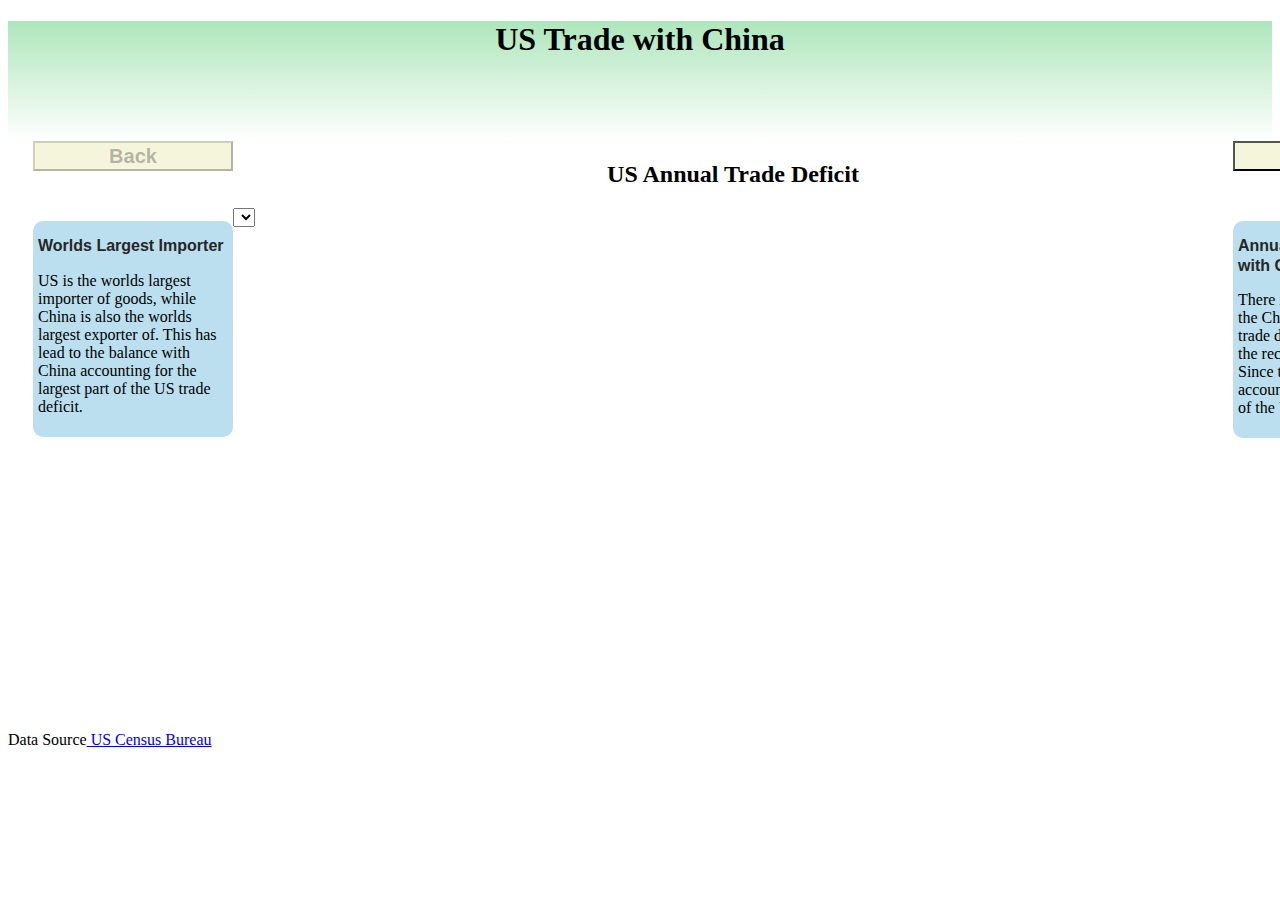
<file: index.html>
<!DOCTYPE html>
<html>

<head>
    <title>US-China Trade Visual</title>
    <script src='https://d3js.org/d3.v5.min.js'></script>
    <script src='src/charts.js'></script>
    <link rel="stylesheet" href="style/chart-style.css" type="text/css">
    <link rel="stylesheet" href="style/style.css" type="text/css">
</head>

<body onload=init()>
    <div id="header">
        <h1>US Trade with China</h1>
    </div>
    <div id="tooltip" style="display: none;"></div>

    <div class="container">
        <div id="sections">
            <div>
                <button class="buttonNav" id="backButton" onclick="changeScene(-1)" disabled=true>
                    Back
                </button>
            </div>
            </section>
            <section class="slide-info" id="slide1-1">
                <div class="title"> Worlds Largest Importer </div>
                <p>
                    US is the worlds largest importer of goods, while China is also the worlds largest exporter of.
                    This has lead to the balance with China accounting for the largest part of the US trade deficit.
                </p>

            </section>
            <section class="slide-info inactive" id="slide2-1">
                <div class="title"> Increase in Imports</div>
                <p>
                    Imports from China have increased by about $400 billion
                    While on the other hand exports to China have only increased by about $100 billion
                </p>
                <br>
                <div class="title"> Largest Trade Deficit </div>
                <p>
                    The trade deficit with China peaked in 2018 at $419 billion
                </p>
                <div class="title"> Missing/Incomplete Data!</div>
                <p>
                    Used or Second-Hand Merchandise
                </p>
            </section>
            <section class="slide-info inactive" id="slide3-1">
                <div class="title"> Holiday Season Imports </div>
                <p>
                    US imports the most goods from China in the fourth quarter,
                    particularly around October and November.
                </p>
                <br>
            </section>
            <section class="slide-info inactive" id="slide4-1">
                <div class="title"> Start of a trade war </div>
                <p>
                    President Trump on January 2018 began a trade war with China with the goal
                    of forcing it to make changes to "unfair trade practices".
                </p>
            </section>
        </div>

        <div class="visualization">
            <h2 id="viz-title">US Annual Trade Deficit</h4>
                <select id="selectButton"></select>
                <svg width=1000 height=500></svg>
        </div>

        <div class="sidebar" id="rightbar">
            <div>
                <button class="buttonNav" id="nextButton" onclick="changeScene(1)">
                    Next
                </button>
            </div>
            <section class="slide-info" id="slide1-2">
                <div class="title"> Annual US Trade Deficit with China</div>
                <p>
                    There is a noticeable spike in the China's share of the US trade deficit in 2009
                    due to the recession. <br>
                    Since then China has always accounted for more than 40% of the US trade deficit.
                </p>
            </section>
            <section class="slide-info inactive" id="slide2-2">
                <div class="title"> Major Imports from China</div>
                <p>
                    Manufactured goods account for the vast majority of imports. <br>
                </p>
                <div class="title"> Major Exports to China </div>
                <p>
                    Most of the exports to China are natural resources, or agricultural products.
                </p>
            </section>
            <section class="slide-info inactive" id="slide3-2">
                <div class="title"> March Vacation </div>
                <p>
                    Feburary or March sees the least imports due to factories shutting down for Chinese New Years in
                    China the month prior.
                </p>
            </section>
            <section class="slide-info inactive" id="slide4-1">
                <div class="title"> Delayed Effects </div>
                <p>
                    Though the trade war may have started in 2018.
                    The effects on imports were not scene until 2019.
                </p>
            </section>

        </div>
    </div>
    <div>
        Data Source<a href="https://usatrade.census.gov/"> US Census Bureau</a>
    </div>
</body>

</html>
</file>
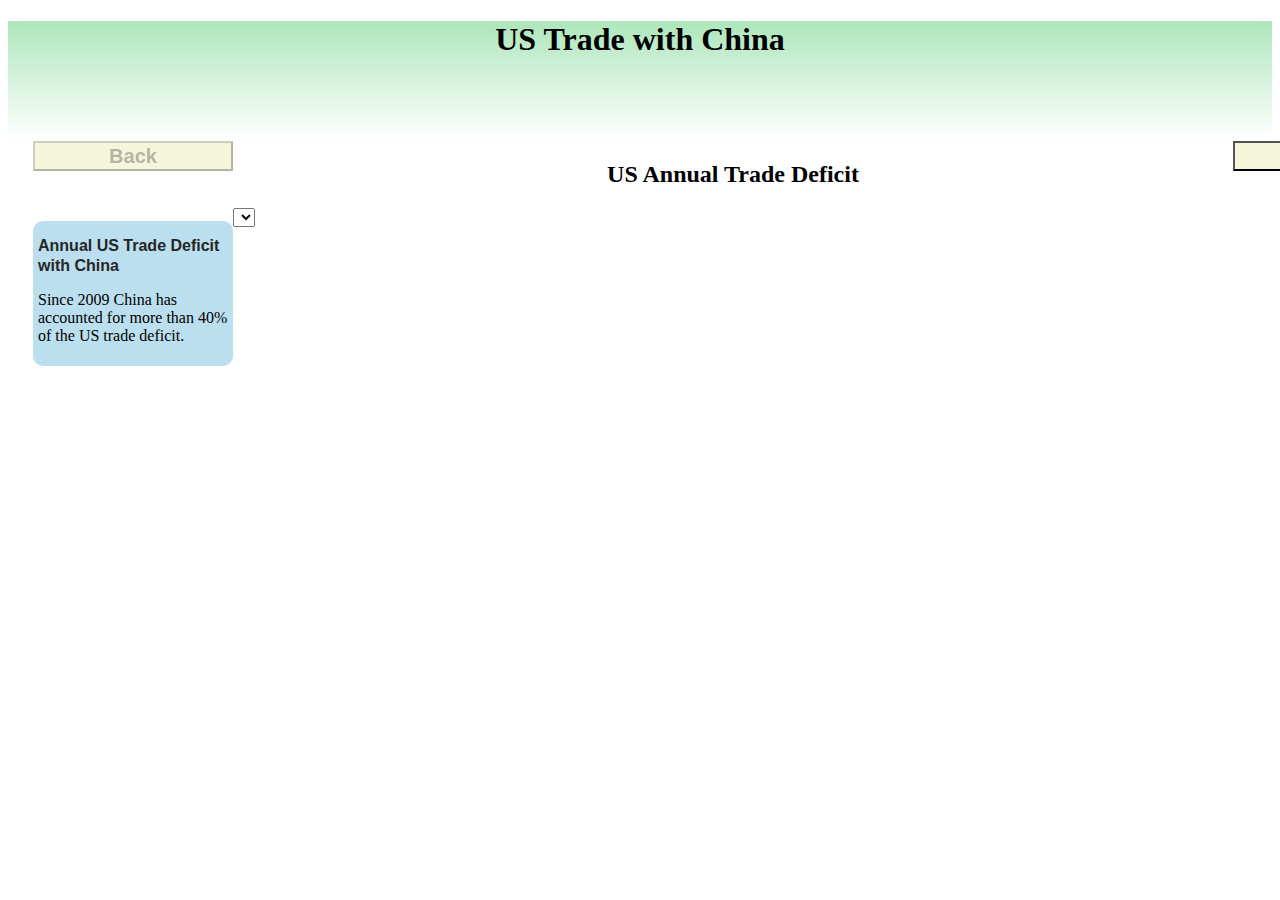
<file: index2.html>
<!DOCTYPE html>
<html>

<head>
    <script src='https://d3js.org/d3.v5.min.js'></script>
    <script src='src/charts.js'></script>
    <link rel="stylesheet" href="style/chart-style.css" type="text/css">
    <link rel="stylesheet" href="style/style.css" type="text/css">
</head>

<body onload=init()>
    <div id="header">
        <h1>US Trade with China</h1>
    </div>
    <div id="tooltip" style="display: none;"></div>

    <div class="container">
        <div id="sections">
            <div>
                <button class="buttonNav" id="backButton" onclick="changeScene(-1)" disabled=true>
                    Back
                </button>
            </div>
            </section>
            <section class="slide-info" id="slide1-1">
                <div class="title"> Annual US Trade Deficit with China</div>
                <p>
                    Since 2009 China has accounted for more than 40% of the US trade deficit.
                </p>

            </section>
            <section class="slide-info inactive" id="slide2-1">
                <div class="title"> Increase in Imports</div>
                <p>
                    Imports from China have increased by about $400 billion
                    While on the other hand exports to China have only increased by about $100 billion
                </p>
                <br>
                <div class="title"> Largest Trade Deficit </div>
                <p>
                    The trade deficit with China peaked in 2018 at $419 billion
                </p>
            </section>
            <section class="slide-info inactive" id="slide3-1">
                <div class="title"> Holiday Season Imports </div>
                <p>
                    US imports the most goods from China in the fourth quarter,
                    particularly around October and November.
                </p>
                <br>
                <div class="title"> March Vacation </div>
                <p>
                    March sees the least imports due to factories shutting down for Chinese New Years in China.
                </p>
            </section>
            <section class="slide-info inactive" id="slide4-1">
                <div class="title"> A Trade War Was China </div>
                <p>
                    Starting in 2019 there has been a noticeable decrease in imports from China
                    Though there has been a similar decrease
                </p>
            </section>
        </div>

        <div class="visualization">
            <h2 id="viz-title">US Annual Trade Deficit</h4>
                <select id="selectButton"></select>
                <svg width=1000 height=500></svg>
        </div>

        <div class="sidebar" id="rightbar">
            <div>
                <button class="buttonNav" id="nextButton" onclick="changeScene(1)">
                    Next
                </button>
            </div>
            <section class="slide-info inactive" id="slide2-2">
                <div class="title"> Major Imports from China </div>
                <p>
                    Computer and Electronics <br>
                    Electronic Appliances & Equipment <br>
                    Machinery <br>
                    Apparel & Accessories <br>
                </p>
                <div class="title"> Major Exports to China </div>
                <p>
                    Agricultural Products<br>
                    Transportation Equipment<br>
                    Waste & Scrap
                    Forestry Products<br>
                    Oil & Gas<br>
                    Mineral & Ores<br>
                </p>
            </section>

        </div>
    </div>

</body>

</html>
</file>
<file: style/chart-style.css>
/* styling for the visualization */

.line {
    fill: none;
    stroke-width: 1.5;
}

.annotations .line{
  stroke-dasharray: 10;
  stroke-width: 1.5;
  stroke: purple;
}

.area{
  stroke-width: 0;
}


.x-axis.bar{
  font-size: small;
}

.y-axis {
  stroke-width: 0;
}
.y-axis .tick{
  stroke-opacity: 0.3;
  stroke-width: 1;
  stroke: slategray;

}

.line.neutral{
  stroke-opacity: 0.2;
}



.overlay {
  fill: none;
  pointer-events: all;
}

/* Style the dots by assigning a fill and stroke */
.point {
    fill: #ffab00;
    stroke: #fff;
}

.datapoint:hover{
    fill: yellow;
}

.focus circle {
  fill: none;
  stroke: steelblue;
}
</file>
<file: style/style.css>
#header {
    background-image:linear-gradient(rgb(173, 230, 187),white);
    text-align: center;
    height: 120px;
    width: auto;
}

.container{
    display: grid;
    margin-left: 25px;
    margin-right: 25px;
    grid-template-columns: 200px 1000px 200px;
}


.visualization{
    grid-column: 2;
    position: relative;
}

/*
    Styling for the side infor
/**/
#sections {
    position: relative;
    display: inline-block;
    grid-column: 1;
    top: 0px;
    z-index: 90;
}


.buttonNav{
    width: 100%;
    height: 30px;
    font-family:Arial;
    font-size: 20px;
    font-weight: bold;
    background-color: beige;
}

.buttonNav:hover:enabled{
    background-color: rgb(235, 235, 163);
}

.title {
    font-family: Arial;
    font-size: 16px;
    font-weight: bold;
    margin-top: 10px;
    margin-bottom: 2px;
    color: #262626;
    line-height: 1.2em;
  }
  
.title2{
    font-family: Arial;
    font-size: 20px;
    font-weight: bold;
    margin-top: 10px;
    margin-bottom: 2px;
    color: #262626;
    width: 1000;
    text-align: center;
}

.slide-info{
    background-color: rgb(187, 223, 238);
    border-radius: 10px;
    padding: 5px;
    margin-top:50px;
    margin-bottom: 100px;
}

.slide-info.inactive{
    display: none;
}

.slidebar{
    position: fixed;
    right:0;
    top: 50%;
    width: 10px;
    background: grey;
    z-index: 10;
}



/*
    Styling for inside the visual
/**/
#tooltip {
    position: absolute;
    text-align: justify;
    text-justify: auto;
    width: 100px;
    background: rgb(212, 223, 235);
    border-radius: 5px;
    padding: 10px;
    z-index: 2;
}  

#viz-title {
    text-align: center;
    right: 50%;
}

.annotations.card{
    border-radius: 10px;
    padding: 5px;
    font-family: Arial;
}

.annotation rect{
    opacity: 0.2;
    fill: orange;
    z-index: -2;
}

.annotation text{
    z-index: -1;
    font-family: Arial;
    overflow-wrap: break-word
}
</file>
